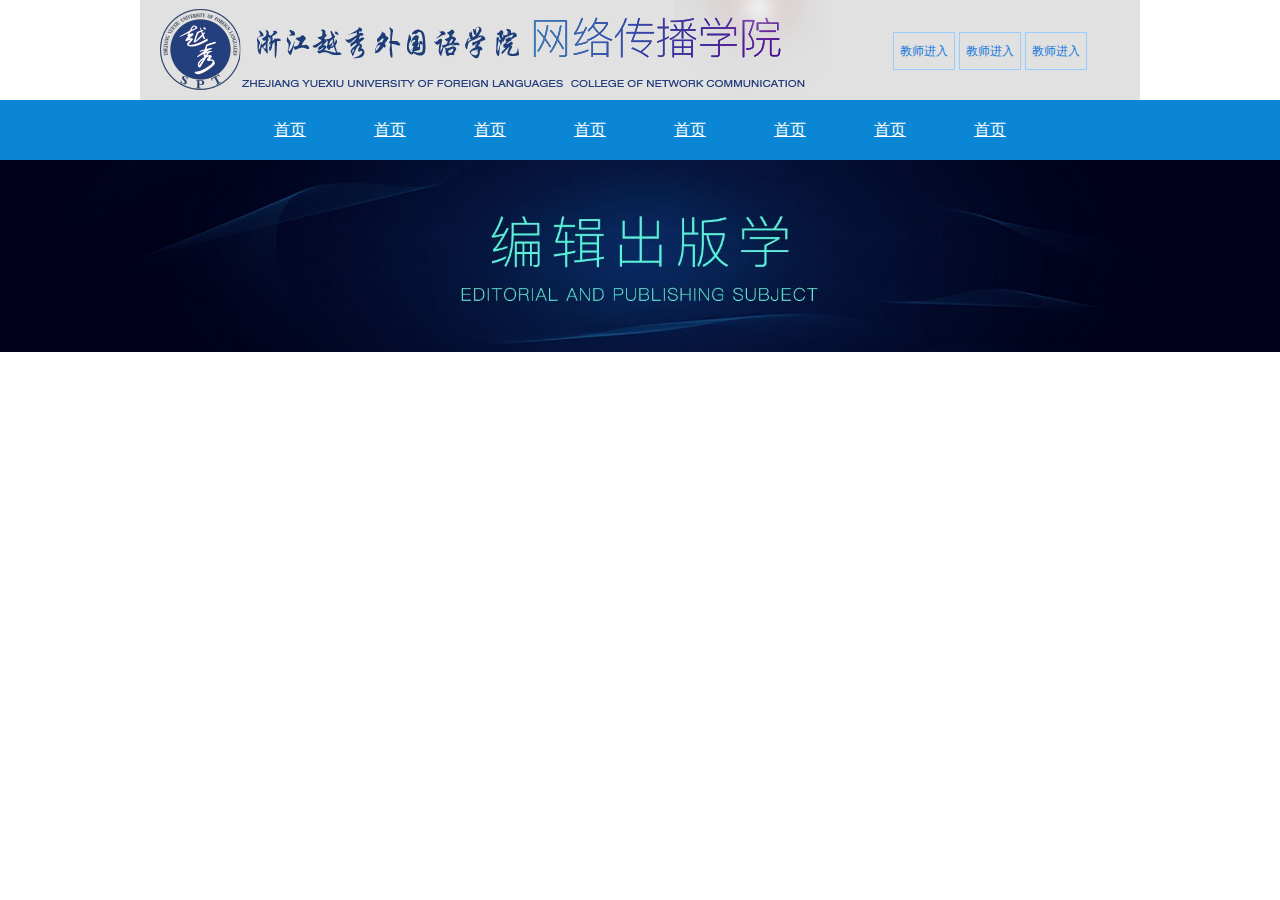
<file: index6/index.html>
<!doctype html>
<html>
<head>
<meta charset="utf-8">
<title>网传官网</title>
<link rel="stylesheet" type="text/css" href="assets/my.css" />
</head>

<body>
    <div class="content">
    	<div class="header">
        	<img src="logo/logo.png">
            <div class="quickLinks">
            	<a href="#">教师进入</a>
             	<a href="#">教师进入</a> 
             	<a href="#">教师进入</a>
            </div>
        </div>
    <div class="nav">
    	<ul>
    		<li><a href="#">首页</a></li>
            <li><a href="#">首页</a></li>
            <li><a href="#">首页</a></li>
            <li><a href="#">首页</a></li>
            <li><a href="#">首页</a></li>
            <li><a href="#">首页</a></li>
            <li><a href="#">首页</a></li>
            <li><a href="#">首页</a></li>
    	</ul>
    </div>
    <div class="banner">
    </div>
</div>
</body>
</html>
</file>
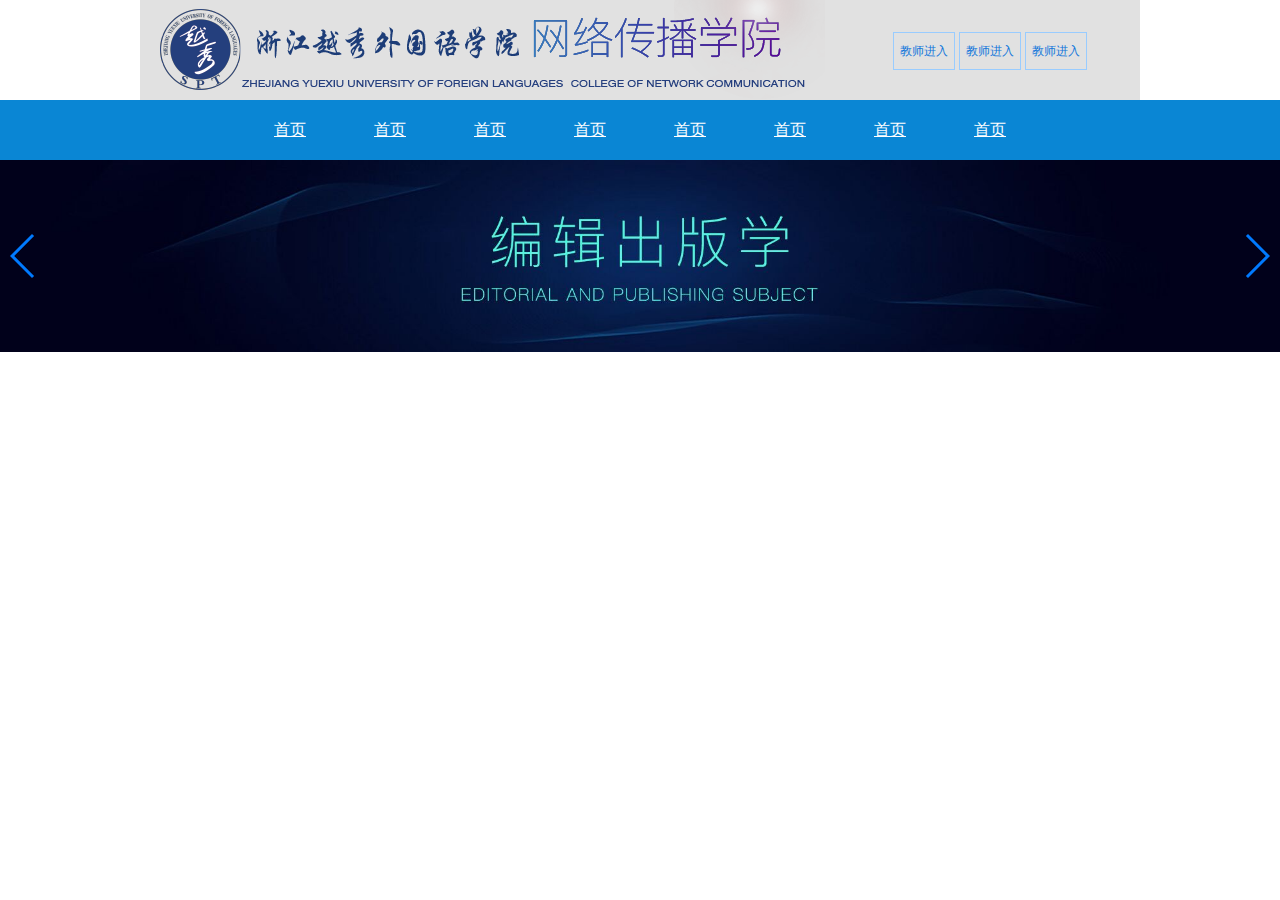
<file: index7/index.html>
<!doctype html>
<html>
<head>
<meta charset="utf-8">
<title>网传官网</title>
<link rel="stylesheet" type="text/css" href="assets/my.css" />
<link rel="stylesheet" type="text/css" href="assets/swiper-3.4.0.min.css" />
</head>

<body>
    <div class="content">
    	<div class="header">
        	<img src="logo/logo.png">
            <div class="quickLinks">
            	<a href="#">教师进入</a>
             	<a href="#">教师进入</a> 
             	<a href="#">教师进入</a>
            </div>
        </div>
    <div class="nav">
    	<ul>
    		<li><a href="#">首页</a></li>
            <li><a href="#">首页</a></li>
            <li><a href="#">首页</a></li>
            <li><a href="#">首页</a></li>
            <li><a href="#">首页</a></li>
            <li><a href="#">首页</a></li>
            <li><a href="#">首页</a></li>
            <li><a href="#">首页</a></li>
    	</ul>
   	</div>
    <div class="swiper-container">
   	<div class="swiper-wrapper">
    <div class="banner swiper-slide"></div>
    <div class="banner2 swiper-slide"></div>
    <div class="banner3 swiper-slide"></div>
    </div>
   	<div class="swiper-button-prev"></div>
    <div class="swiper-button-next"></div>
    </div>

</div>
</body>
<script src="assets/jquery-3.1.1.min.js"></script>
<script src="assets/swiper.jquery.min.js"></script>
<script>
	var mySlide = new Swiper('.swiper-container',{
		loop:true,
		nextButton:'.swiper-button-next',
		prevButton:'.swiper-button-prev',
		});
	var width = $(document).width();
	var height = width *300 / 2000;
	$('.swiper-container').css('height',height+'px');
</script>
</html>
</file>
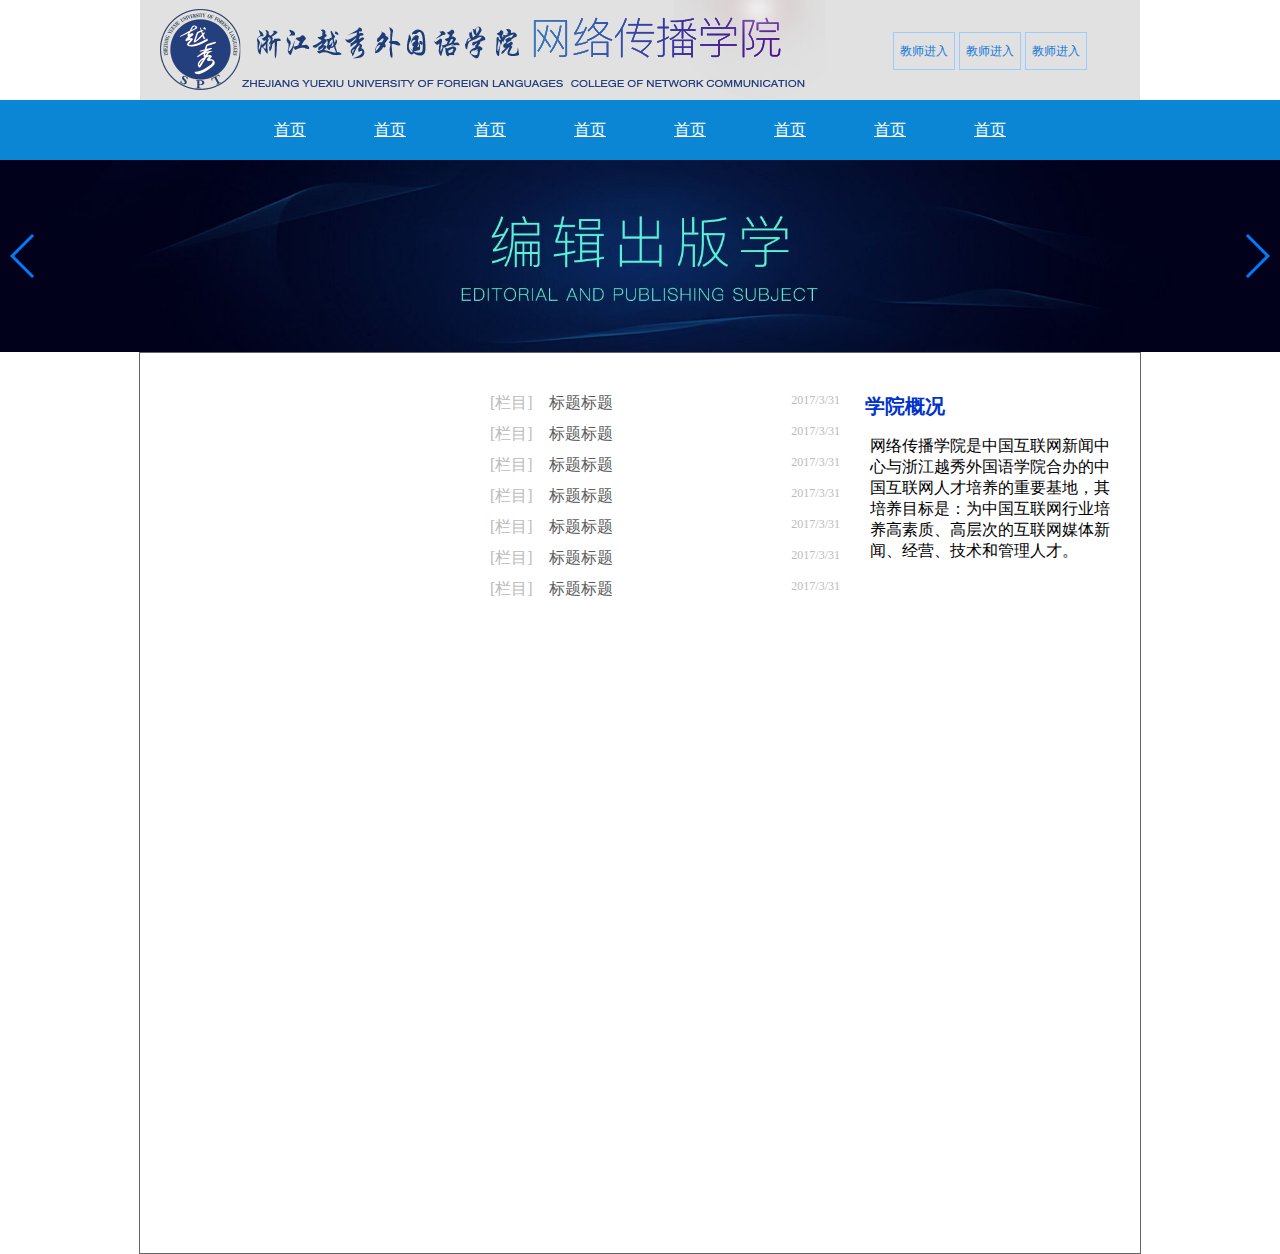
<file: index8/index.html>
<!doctype html>
<html>
<head>
<meta charset="utf-8">
<title>网传官网</title>
<link rel="stylesheet" type="text/css" href="assets/my.css" />
<link rel="stylesheet" type="text/css" href="assets/swiper-3.4.0.min.css" />
</head>

<body>
    <div class="content">
    	<div class="header">
        	<img src="logo/logo.png">
            <div class="quickLinks">
            	<a href="#">教师进入</a>
             	<a href="#">教师进入</a> 
             	<a href="#">教师进入</a>
            </div>
        </div>
    <div class="nav">
    	<ul>
    		<li><a href="#">首页</a></li>
            <li><a href="#">首页</a></li>
            <li><a href="#">首页</a></li>
            <li><a href="#">首页</a></li>
            <li><a href="#">首页</a></li>
            <li><a href="#">首页</a></li>
            <li><a href="#">首页</a></li>
            <li><a href="#">首页</a></li>
    	</ul>
   	</div>
    <div class="swiper-container">
   	<div class="swiper-wrapper">
    <div class="banner swiper-slide"></div>
    <div class="banner2 swiper-slide"></div>
    <div class="banner3 swiper-slide"></div>
    </div>
   	<div class="swiper-button-prev"></div>
    <div class="swiper-button-next"></div>
    </div>
	<div class="container">
    	<div class="row">
        	<div class="cols" id="cols1-1"></div>
            <div class="cols" id="cols1-2">
            <ul>
            	<li><span class="channel1">[栏目]</span><a href="#">&nbsp;&nbsp;&nbsp;&nbsp;标题标题</a><span class="datetime">2017/3/31</span>
            	</li>
                <li><span class="channel1">[栏目]</span><a href="#">&nbsp;&nbsp;&nbsp;&nbsp;标题标题</a><span class="datetime">2017/3/31</span>
            	</li>
                <li><span class="channel1">[栏目]</span><a href="#">&nbsp;&nbsp;&nbsp;&nbsp;标题标题</a><span class="datetime">2017/3/31</span>
            	</li>
                <li><span class="channel1">[栏目]</span><a href="#">&nbsp;&nbsp;&nbsp;&nbsp;标题标题</a><span class="datetime">2017/3/31</span>
            	</li>
                <li><span class="channel1">[栏目]</span><a href="#">&nbsp;&nbsp;&nbsp;&nbsp;标题标题</a><span class="datetime">2017/3/31</span>
            	</li>
                <li><span class="channel1">[栏目]</span><a href="#">&nbsp;&nbsp;&nbsp;&nbsp;标题标题</a><span class="datetime">2017/3/31</span>
            	</li>
                <li><span class="channel1">[栏目]</span><a href="#">&nbsp;&nbsp;&nbsp;&nbsp;标题标题</a><span class="datetime">2017/3/31</span>
            	</li>
            </ul>
            </div>
            <div class="cols" id="cols1-3">
            <span class="title">学院概况</span>
            <p>网络传播学院是中国互联网新闻中心与浙江越秀外国语学院合办的中国互联网人才培养的重要基地，其培养目标是：为中国互联网行业培养高素质、高层次的互联网媒体新闻、经营、技术和管理人才。
            </p>
            </div>
         </div>
        <div class="row"></div>
        <div class="row"></div>
</div>
</body>
<script src="assets/jquery-3.1.1.min.js"></script>
<script src="assets/swiper.jquery.min.js"></script>
<script>
	var mySlide = new Swiper('.swiper-container',{
		loop:true,
		nextButton:'.swiper-button-next',
		prevButton:'.swiper-button-prev',
		});
	var width = $(document).width();
	var height = width *300 / 2000;
	$('.swiper-container').css('height',height+'px');
</script>
</html>
</file>
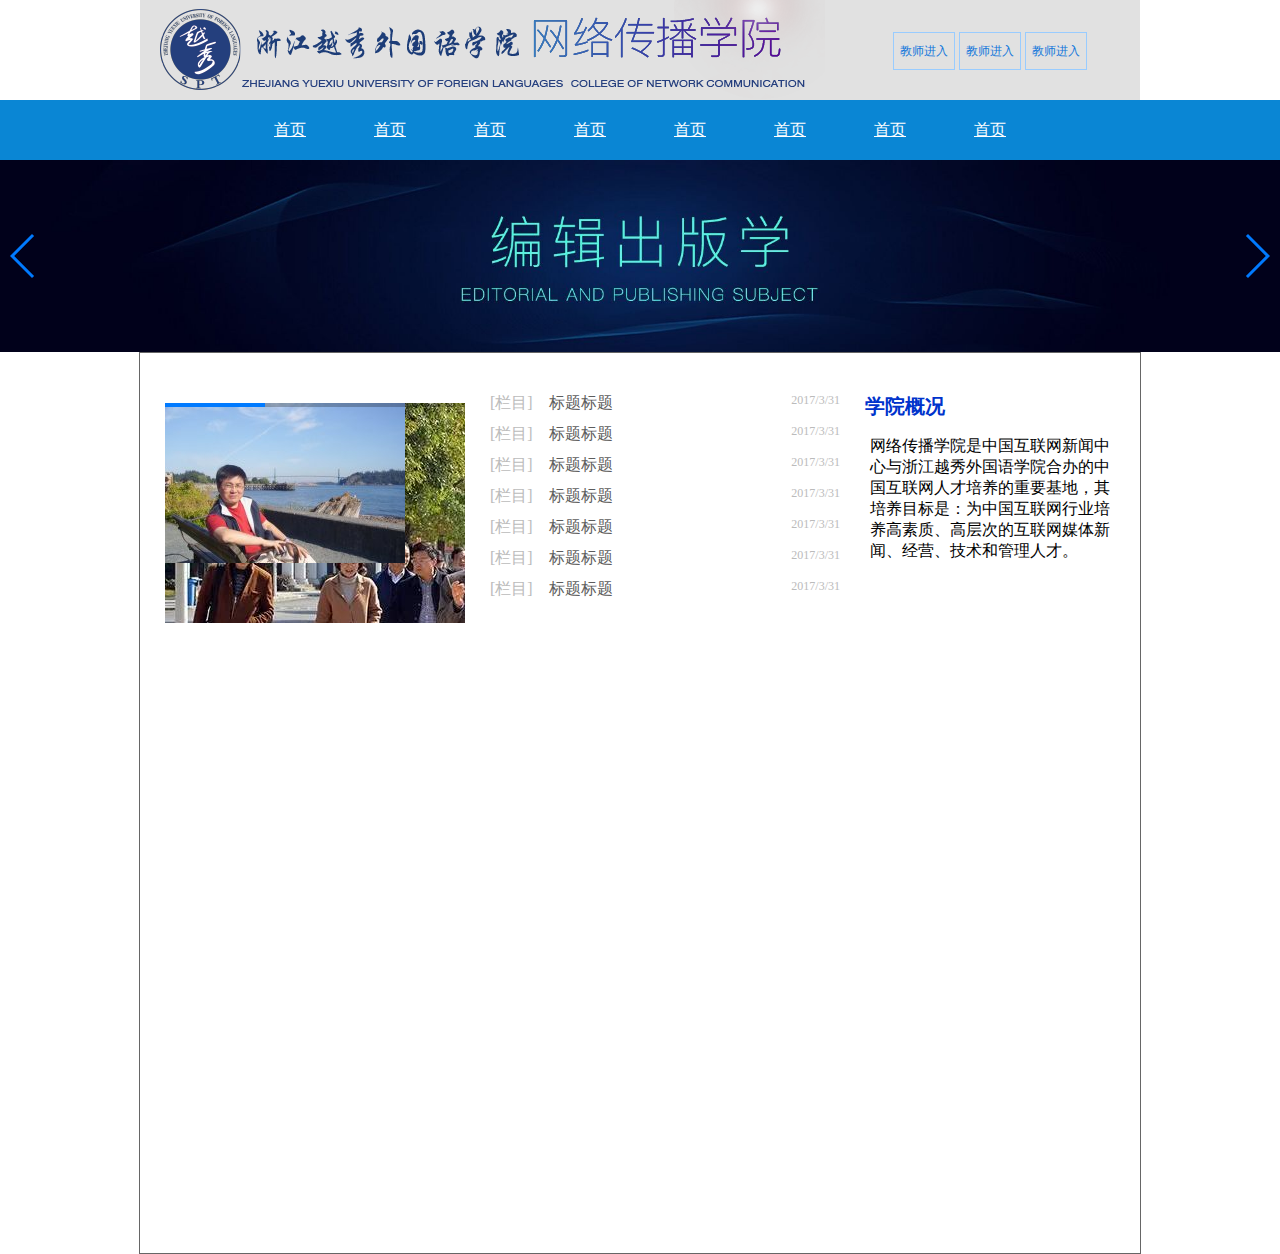
<file: index9/index.html>
<!doctype html>
<html>
<head>
<meta charset="utf-8">
<title>网传官网</title>
<link rel="stylesheet" type="text/css" href="assets/my.css" />
<link rel="stylesheet" type="text/css" href="assets/swiper-3.4.0.min.css" />
</head>

<body>
    <div class="content">
    	<div class="header">
        	<img src="logo/logo.png">
            <div class="quickLinks">
            	<a href="#">教师进入</a>
             	<a href="#">教师进入</a> 
             	<a href="#">教师进入</a>
            </div>
        </div>
    <div class="nav">
    	<ul>
    		<li><a href="#">首页</a></li>
            <li><a href="#">首页</a></li>
            <li><a href="#">首页</a></li>
            <li><a href="#">首页</a></li>
            <li><a href="#">首页</a></li>
            <li><a href="#">首页</a></li>
            <li><a href="#">首页</a></li>
            <li><a href="#">首页</a></li>
    	</ul>
   	</div>
    <div class="swiper-container" id="bannerSwiper">
   	<div class="swiper-wrapper">
    <div class="banner swiper-slide"></div>
    <div class="banner2 swiper-slide"></div>
    <div class="banner3 swiper-slide"></div>
    </div>
   	<div class="swiper-button-prev"></div>
    <div class="swiper-button-next"></div>
    </div>
	<div class="container">
    	<div class="row">
        	<div class="cols" id="cols1-1">
            	<div class="swiper-container" id="newsSwiper">
            		<div class="swiper-wrapper">
                		<div class="swiper-slide"><img src="logo/01.jpg"></div>
                    	<div class="swiper-slide"><img src="logo/02.jpg"></div>
                    	<div class="swiper-slide"><img src="logo/03.jpg"></div>
               		 </div>
                	 <div class="swiper-pagination"></div>
                	 <div class="newsTitle">标题</div>
            	</div>
            </div>
            <div class="cols" id="cols1-2">
            <ul>
            	<li><span class="channel1">[栏目]</span><a href="#">&nbsp;&nbsp;&nbsp;&nbsp;标题标题</a><span class="datetime">2017/3/31</span>
            	</li>
                <li><span class="channel1">[栏目]</span><a href="#">&nbsp;&nbsp;&nbsp;&nbsp;标题标题</a><span class="datetime">2017/3/31</span>
            	</li>
                <li><span class="channel1">[栏目]</span><a href="#">&nbsp;&nbsp;&nbsp;&nbsp;标题标题</a><span class="datetime">2017/3/31</span>
            	</li>
                <li><span class="channel1">[栏目]</span><a href="#">&nbsp;&nbsp;&nbsp;&nbsp;标题标题</a><span class="datetime">2017/3/31</span>
            	</li>
                <li><span class="channel1">[栏目]</span><a href="#">&nbsp;&nbsp;&nbsp;&nbsp;标题标题</a><span class="datetime">2017/3/31</span>
            	</li>
                <li><span class="channel1">[栏目]</span><a href="#">&nbsp;&nbsp;&nbsp;&nbsp;标题标题</a><span class="datetime">2017/3/31</span>
            	</li>
                <li><span class="channel1">[栏目]</span><a href="#">&nbsp;&nbsp;&nbsp;&nbsp;标题标题</a><span class="datetime">2017/3/31</span>
            	</li>
            </ul>
            </div>
            <div class="cols" id="cols1-3">
            <span class="title">学院概况</span>
            <p>网络传播学院是中国互联网新闻中心与浙江越秀外国语学院合办的中国互联网人才培养的重要基地，其培养目标是：为中国互联网行业培养高素质、高层次的互联网媒体新闻、经营、技术和管理人才。
            </p>
            </div>
         </div>
        <div class="row"></div>
        <div class="row"></div>
</div>
</body>
<script src="assets/jquery-3.1.1.min.js"></script>
<script src="assets/swiper.jquery.min.js"></script>
<script>
	var bannerSlide = new Swiper('#bannerSwiper',{
		loop:true,
		nextButton:'.swiper-button-next',
		prevButton:'.swiper-button-prev',
		})
		
	var width = $(document).width();
	var height = width *300 / 2000;
	$('#bannerSwiper').css('height',height+'px');

	var newsSwiper = new Swiper('#newsSwiper', {
		loop:true,
		autoplay: 4000,
		pagination : '.swiper-pagination',
		paginationType : 'progress',
		effect: 'fade'
	})
	
	var newsSwiper = $('#newsSwiper .swiper-wrapper').children();
	newsSwiper.each(function(){
		var img= $(this).children();
		logo.attr({
				'width':300,
				'height':220
		})
	})
</script>
</html>
</file>
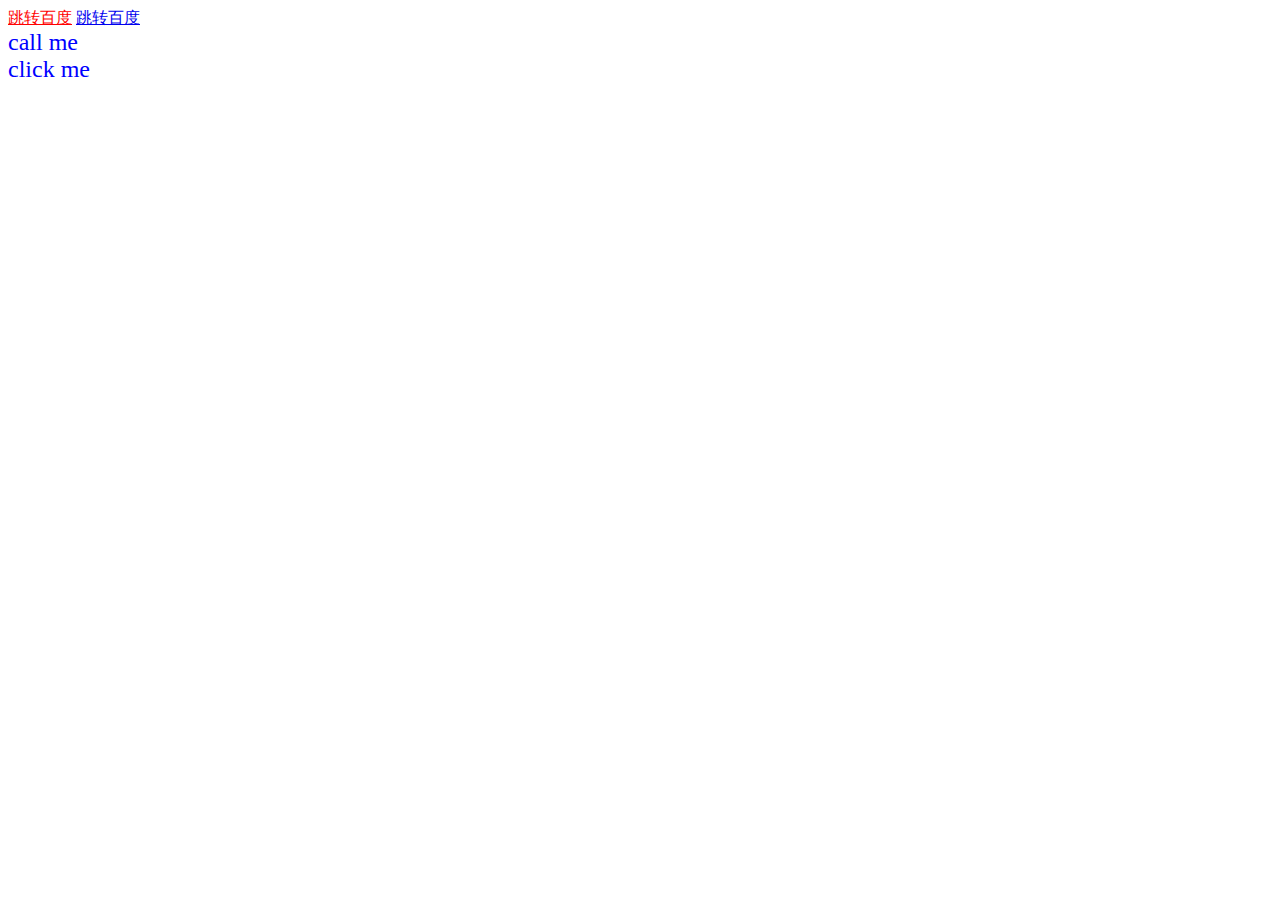
<file: index1.html>
<html>
    <head>
	    <meta charset="utf-8">
        <title>第一个网页</title>
	</head>
	<style>
	#linkToBaidu{
	color:red;
	}
    a#linkToBaidu:hover{
	color:green;
	}
	.settingColor{
	color:blue;
	font-size:24px;
	}
	</style>
	<body>
	    <a href="http://www.baidu.com"id="linkToBaidu">跳转百度</a>
        <a href="http://www.baidu.com">跳转百度</a>
		<div class="settingColor">call me</div>
        <div class="settingColor">click me</div>
	</body>
</html>
</file>
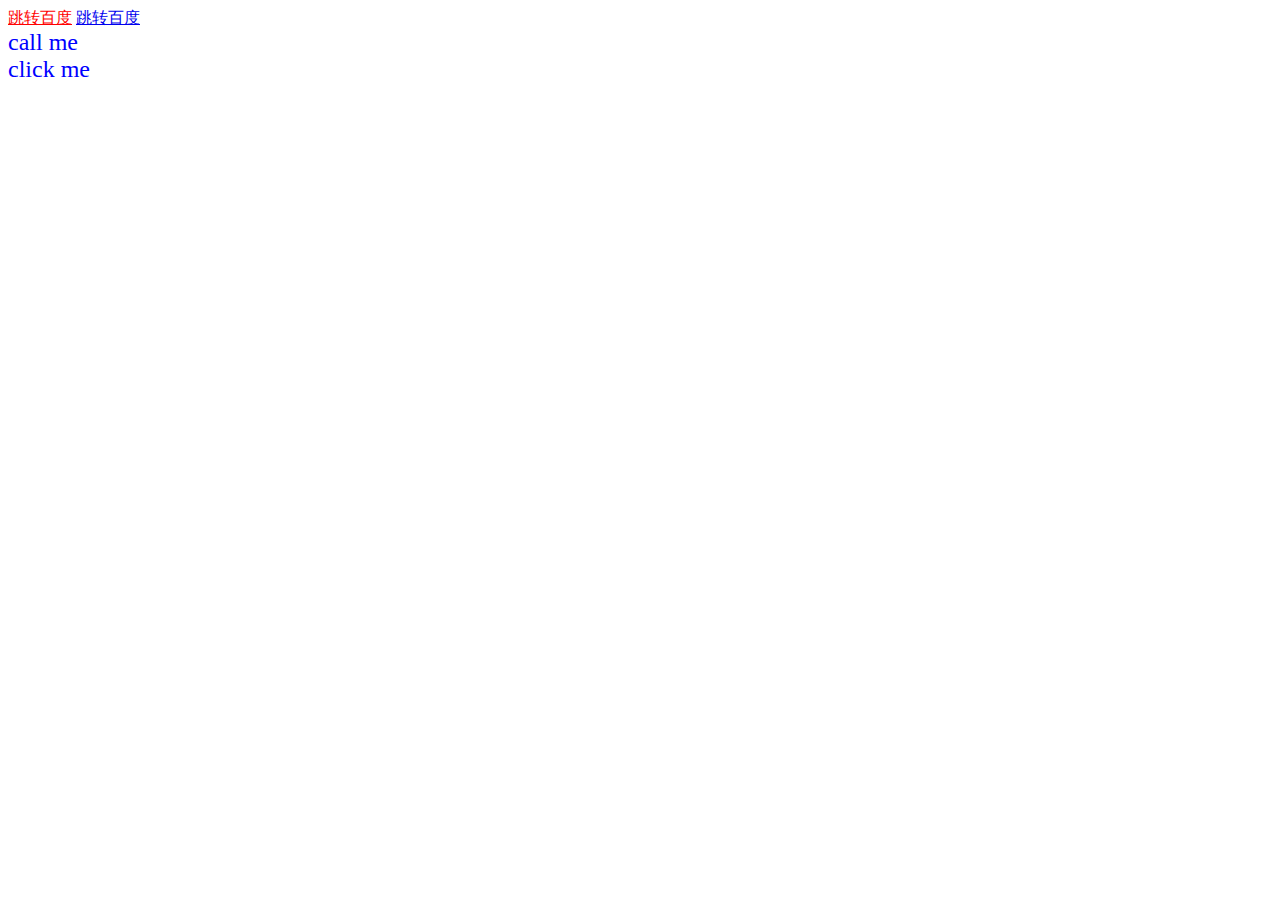
<file: index2.html>
<html>
<head>
<meta charset="utf-8">
<title>第一个网页</title>
</head>
<style>
#linkToBaidu{
color:red;
}
a#linkToBaidu:hover{
color:green;
}
.settingColor{
color:blue;
font-size:24px;
}
</style>
<body>
<a href="http://www.baidu.com" id=linkToBaidu>跳转百度</a>
<a href="http://www.baidu.com">跳转百度</a>
<div class="settingColor">call me</div>
<div class="settingColor">click me</div>
</body>
</html>
</file>
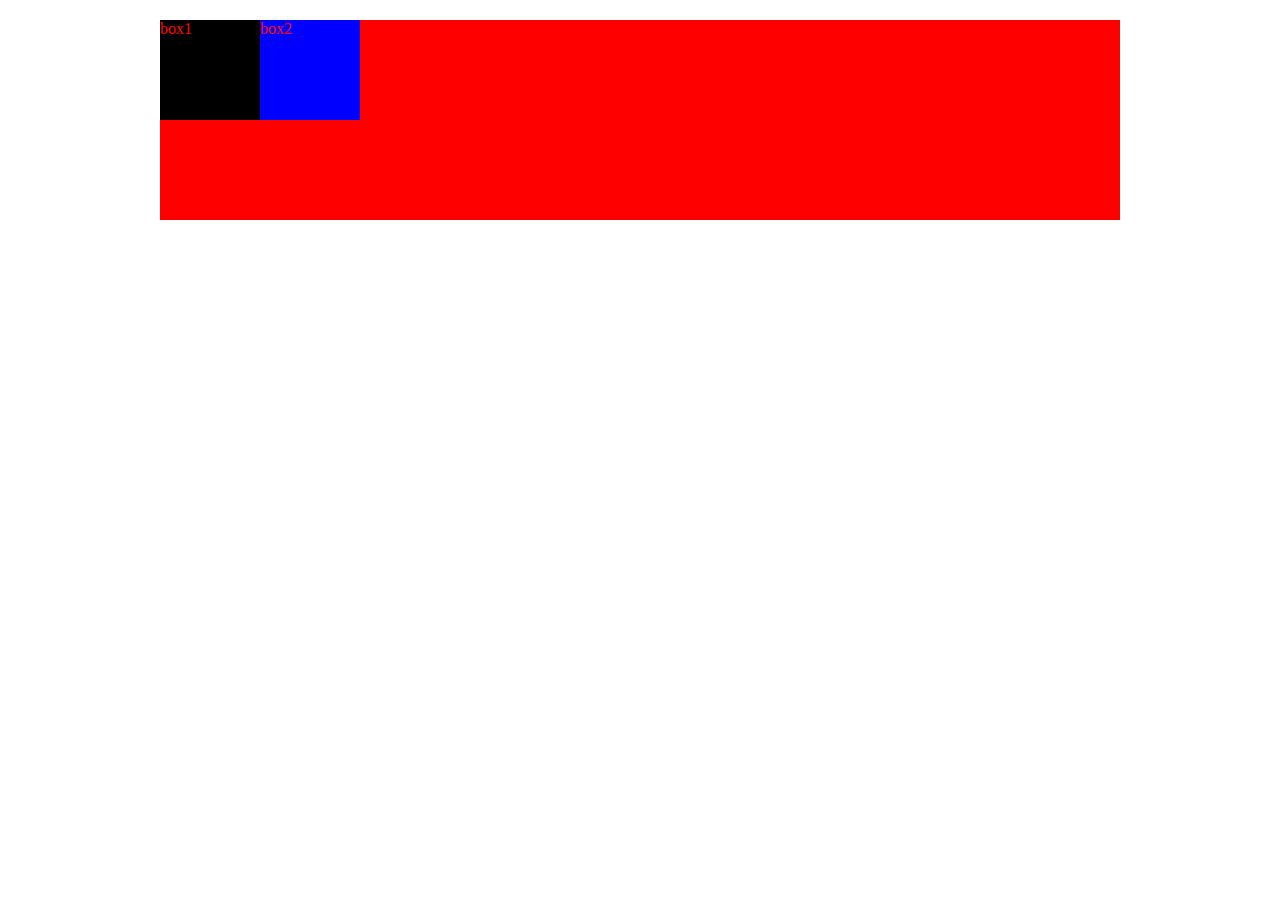
<file: index3.html>
<!doctype html>
<html>
    <head>
	<meta charset="utf-8">
	<title>第二个页面</title>
	</head>
	<style>
	    /** 去除浏览器的默认样式**/
		body{
		    padding:0;
			margin:0;
		}
/** margin 就是外边距**/
        .content{
		    height:200px;
			width:960px;
			background:red;
			margin:0 auto;
			margin-top:20px;
		}
		.box1{
		    width:100px;
            height:100px;
            background:black;
			color:red;
			float:left;
		}
        .box2{
		    width:100px;
            height:100px;
            background:blue;
			color:red;
			float:left;
	</style>
	<body>
	<div class="content">
	    <div class="box1">box1</div>
	    <div class="box2">box2</div>
	</div>
	</body>
</html>
</file>
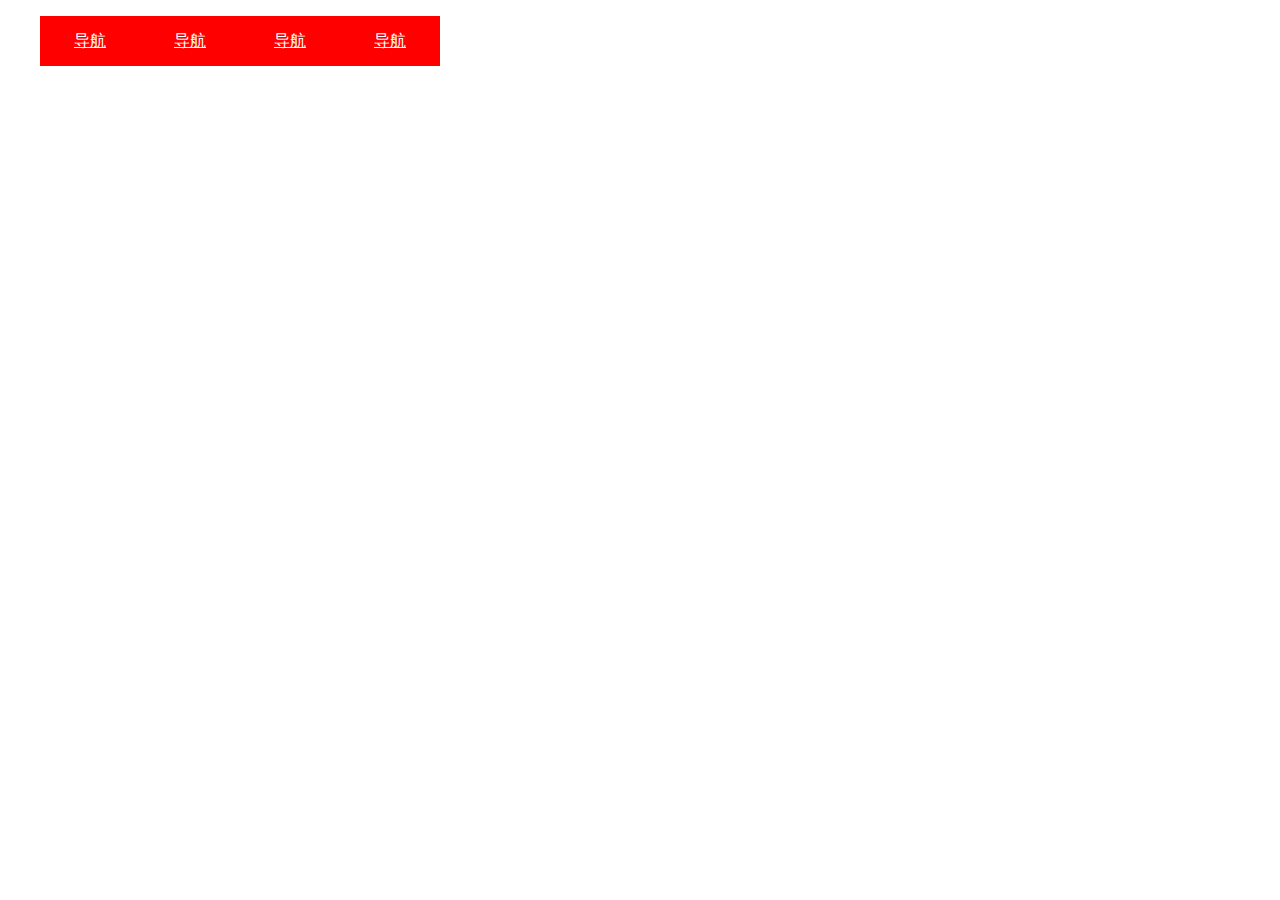
<file: index4.html>
<!doctype html>
<html>
    <head>
	<meta charset="utf-8">
	<title>第二个页面</title>
	</head>
	<style>
	    /** 去除浏览器的默认样式**/
		body{
		    padding:0;
			margin:0;
		}
		li{
		    list-style:none;
		}

		li a{
		    width:100px;
			height:50px;
			float:left;
			background:red;
			text-align:center;
			line-height:50px;
			color:white;
			font-family:"微软雅黑"；
			text-decoration:none;
		}
		li a:hover{
		color:red;
		background:pink;

		}
	</style>
	<body>
	    <ul>
		    <li><a href="#">导航</a></li>
		    <li><a href="#">导航</a></li>
		    <li><a href="#">导航</a></li>
		    <li><a href="#">导航</a></li>
		</ul>
	</body>
</html>
</file>
<file: index6/assets/my.css>
@charset "utf-8";
/* CSS Document */

body{
	padding:0;
	margin:0;
	font-family:'微软雅黑'
	}
ul,li{
	padding:0;
	margin:0;
	}
.content{
	width:100%;
	margin:0 auto;
    }
.header{
	width:1000px;
	height:100px;
	background:#E1E1E1;
	margin:0 auto;
	}
.header img{
	float:left;
	}
.quickLinks{
	width:30%;
	height:50px;
	margin-top:32px;
	float:right;
	text-align:center;
	}
.quickLinks a{
	display:inline-block;
	width:60px;
	height:36px;
	border:1px #99CCFF solid;
	color:#1176DB;
	text-decoration:none;
	font-size:12px;
	line-height:36px;
	}
.quickLinks a:hover{
	box-shadow:0 0 10px #98CCFC;.
	
	}
.nav{
	width:100%;
	height:60px;
	background:#0a86d4;
	}
.nav ul li{
	text-align:center;
	list-style:none;
	float:left;
	width:100px;
	height:60px;
	line-height:60px;
	}
.nav ul li a{
	color:white;
	text-decoration::none;
	}
.nav ul{
	width:800px;
	margin:0 auto;
	}
.nav ul li:hover{
	background:#036;
	transition:2s;
	}
.banner{
	width:100%;
	height:300px;
	background:url("../logo/banner2.jpg")no-repeat;
	background-size:100%;
	}
</file>
<file: index7/assets/my.css>
@charset "utf-8";
/* CSS Document */

body{
	padding:0;
	margin:0;
	font-family:'微软雅黑'
	}
ul,li{
	padding:0;
	margin:0;
	}
.content{
	width:100%;
	margin:0 auto;
    }
.header{
	width:1000px;
	height:100px;
	background:#E1E1E1;
	margin:0 auto;
	}
.header img{
	float:left;
	}
.quickLinks{
	width:30%;
	height:50px;
	margin-top:32px;
	float:right;
	text-align:center;
	}
.quickLinks a{
	display:inline-block;
	width:60px;
	height:36px;
	border:1px #99CCFF solid;
	color:#1176DB;
	text-decoration:none;
	font-size:12px;
	line-height:36px;
	}
.quickLinks a:hover{
	box-shadow:0 0 10px #98CCFC;.
	
	}
.nav{
	width:100%;
	height:60px;
	background:#0a86d4;
	}
.nav ul li{
	text-align:center;
	list-style:none;
	float:left;
	width:100px;
	height:60px;
	line-height:60px;
	}
.nav ul li a{
	color:white;
	text-decoration::none;
	}
.nav ul{
	width:800px;
	margin:0 auto;
	}
.nav ul li:hover{
	background:#036;
	transition:2s;
	}
.banner{
	width:100%;
	
	background:url("../logo/banner2.jpg") no-repeat;
	background-size:100%;
	}
	.swiper-container{
		width:100%;
		height:300px;
	}
.banner2{
	width:100%;
	
	background:url("../logo/banner1.jpg") no-repeat;
	background-size:100%;
	}
	.swiper-container{
		width:100%;
		height:300px;
	}
.banner3{
	width:100%;
	
	background:url("../logo/logo.png") no-repeat;
	background-size:100%;
	}
	.swiper-container{
		width:100%;
		height:300px;
	}
</file>
<file: index8/assets/my.css>
@charset "utf-8";
/* CSS Document */

body{
	padding:0;
	margin:0;
	font-family:'微软雅黑'
	}
ul,li{
	padding:0;
	margin:0;
	}
.content{
	width:100%;
	mini-width:1000px;
	margin:0 auto;
    }
.header{
	width:1000px;
	height:100px;
	background:#E1E1E1;
	margin:0 auto;
	}
.header img{
	float:left;
	}
.quickLinks{
	width:30%;
	height:50px;
	margin-top:32px;
	float:right;
	text-align:center;
	}
.quickLinks a{
	display:inline-block;
	width:60px;
	height:36px;
	border:1px #99CCFF solid;
	color:#1176DB;
	text-decoration:none;
	font-size:12px;
	line-height:36px;
	}
.quickLinks a:hover{
	box-shadow:0 0 10px #98CCFC;.
	}
.title{
	color:#03C;
	font-weight:bold;
	font-size:20px;
	}
.nav{
	width:100%;
	height:60px;
	background:#0a86d4;
	}
.nav ul li{
	text-align:center;
	list-style:none;
	float:left;
	width:100px;
	height:60px;
	line-height:60px;
	}
.nav ul li a{
	color:white;
	text-decoration::none;
	}
.nav ul{
	width:800px;
	margin:0 auto;
	}
.nav ul li:hover{
	background:#036;
	transition:2s;
	}
.banner{
	width:100%;
	
	background:url("../logo/banner2.jpg") no-repeat;
	background-size:100%;
	}
	.swiper-container{
		width:100%;
		height:300px;
	}
.banner2{
	width:100%;
	
	background:url("../logo/banner1.jpg") no-repeat;
	background-size:100%;
	}
	.swiper-container{
		width:100%;
		height:300px;
	}
.banner3{
	width:100%;
	
	background:url("../logo/logo.png") no-repeat;
	background-size:100%;
	}
.swiper-container{
		width:100%;
		height:300px;
	}
.container{
	width:1000px;
	margin:0 auto;
	border:1px #666 solid;
	}
.row{
	width:100%;
	height:280px;
	margin-top:20px;
	}
.cols{
	width:300px;
	height:250px;
	margin-left:25px;
	float:left;
	}
#cols1-2{
	width:350px;
	}
#cols1-2 ul{
	margin-top:20px;
	color:#bbb;
	}
#cols1-2 ul li{
	list-style:none;
	margin-top:10px;
	}
.channel{
	font-size:12px;
	color:#bbb;
	}
.datetime{
	font-size:12px;
	float:right;
	color:#bbb;
	}
#cols1-2 ul li a{
	color:#5d5d5d;
	text-decoration:none;
	}
#cols1-2 ul li a:hover{
	color:#0a507d;
	}
#cols1-3{
	width:250px;
	margin-top:20px;
	}
#cols1-3 p{
	padding:0 5px;
	}
</file>
<file: index9/assets/my.css>
@charset "utf-8";
/* CSS Document */

body{
	padding:0;
	margin:0;
	font-family:'微软雅黑'
	}
ul,li{
	padding:0;
	margin:0;
	}
.content{
	width:100%;
	mini-width:1000px;
	margin:0 auto;
    }
.header{
	width:1000px;
	height:100px;
	background:#E1E1E1;
	margin:0 auto;
	}
.header img{
	float:left;
	}
.quickLinks{
	width:30%;
	height:50px;
	margin-top:32px;
	float:right;
	text-align:center;
	}
.quickLinks a{
	display:inline-block;
	width:60px;
	height:36px;
	border:1px #99CCFF solid;
	color:#1176DB;
	text-decoration:none;
	font-size:12px;
	line-height:36px;
	}
.quickLinks a:hover{
	box-shadow:0 0 10px #98CCFC;.
	}
.title{
	color:#03C;
	font-weight:bold;
	font-size:20px;
	}
.nav{
	width:100%;
	height:60px;
	background:#0a86d4;
	}
.nav ul li{
	text-align:center;
	list-style:none;
	float:left;
	width:100px;
	height:60px;
	line-height:60px;
	}
.nav ul li a{
	color:white;
	text-decoration::none;
	}
.nav ul{
	width:800px;
	margin:0 auto;
	}
.nav ul li:hover{
	background:#036;
	transition:2s;
	}
.banner{
	width:100%;
	
	background:url("../logo/banner2.jpg") no-repeat;
	background-size:100%;
	}
	.swiper-container{
		width:100%;
		height:300px;
	}
.banner2{
	width:100%;
	
	background:url("../logo/banner1.jpg") no-repeat;
	background-size:100%;
	}
	.swiper-container{
		width:100%;
		height:300px;
	}
.banner3{
	width:100%;
	
	background:url("../logo/logo.png") no-repeat;
	background-size:100%;
	}
.swiper-container{
		width:100%;
		height:300px;
	}
.container{
	width:1000px;
	margin:0 auto;
	border:1px #666 solid;
	}
.row{
	width:100%;
	height:280px;
	margin-top:20px;
	}
.cols{
	width:300px;
	height:250px;
	margin-left:25px;
	float:left;
	}
#cols1-2{
	width:350px;
	}
#cols1-2 ul{
	margin-top:20px;
	color:#bbb;
	}
#cols1-2 ul li{
	list-style:none;
	margin-top:10px;
	}
.channel{
	font-size:12px;
	color:#bbb;
	}
.datetime{
	font-size:12px;
	float:right;
	color:#bbb;
	}
#cols1-2 ul li a{
	color:#5d5d5d;
	text-decoration:none;
	}
#cols1-2 ul li a:hover{
	color:#0a507d;
	}
#cols1-3{
	width:250px;
	margin-top:20px;
	}
#cols1-3 p{
	padding:0 5px;
	}
#newsSwiper{
	margin:30px 0 0 0;
	height:220px;
	}
.newsTitle{
	width:100%;
	height:30px;
	line-height:30px;
	color:#ffffff;
	font-size:14px;
	text-align:center;
	positiong:absolute;
	boottom:0;
	z-index:999;
	background:#000;
	opacity:0.5;
	}
</file>
